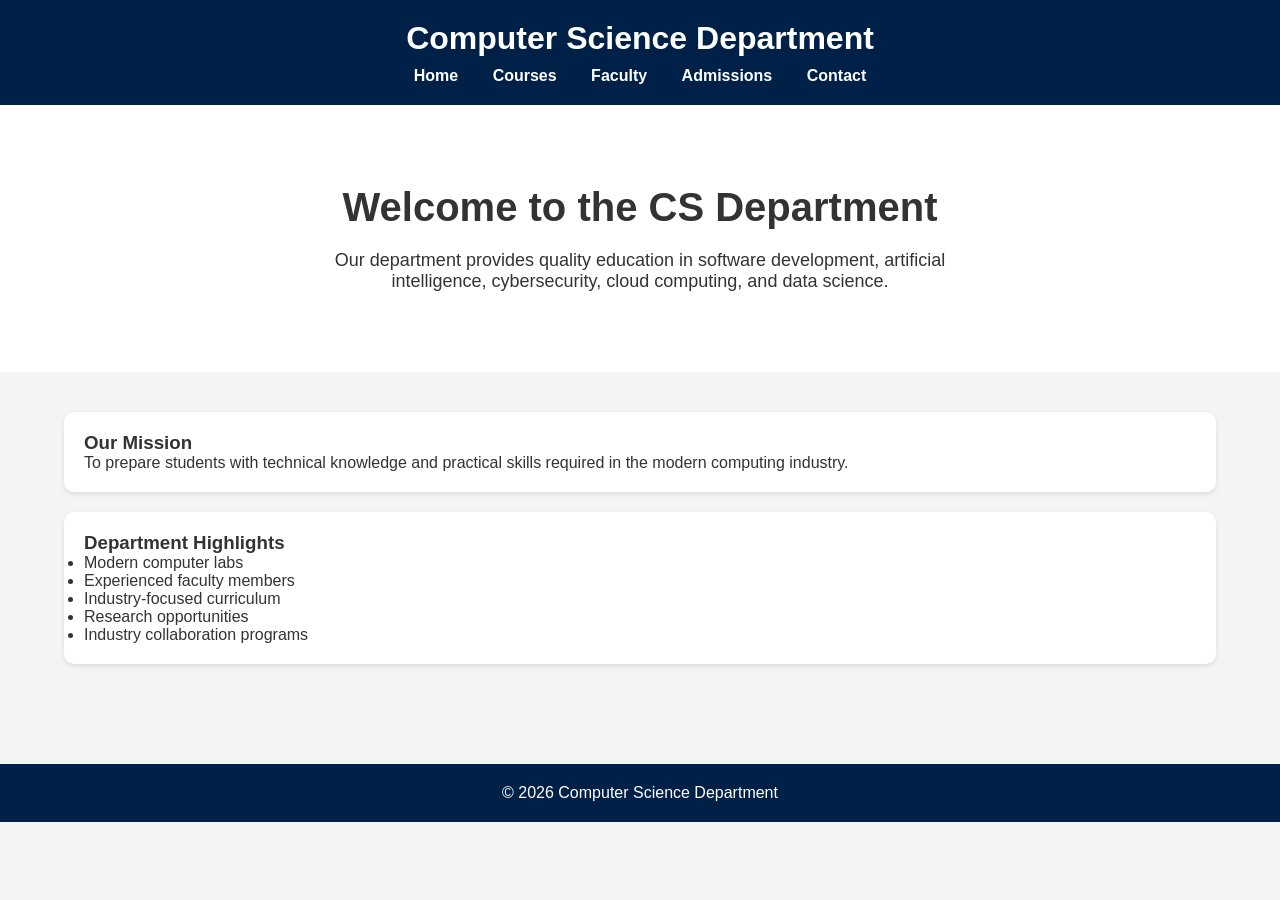
<file: index.html>
<!DOCTYPE html>
<html lang="en">
<head>
    <meta charset="UTF-8">
    <meta name="viewport" content="width=device-width, initial-scale=1.0">
    <title>CS Department - Home</title>
    <link rel="stylesheet" href="css/style.css">
</head>
<body>

<header>
    <h1>Computer Science Department</h1>

    <nav>
        <a href="index.html">Home</a>
        <a href="courses.html">Courses</a>
        <a href="faculty.html">Faculty</a>
        <a href="admissions.html">Admissions</a>
        <a href="contact.html">Contact</a>
    </nav>
</header>

<section class="hero">
    <h2>Welcome to the CS Department</h2>

    <p>
        Our department provides quality education in software development,
        artificial intelligence, cybersecurity, cloud computing, and data science.
    </p>
</section>

<section class="container">

    <div class="card">
        <h3>Our Mission</h3>

        <p>
            To prepare students with technical knowledge and practical skills
            required in the modern computing industry.
        </p>
    </div>

    <div class="card">
        <h3>Department Highlights</h3>

        <ul>
            <li>Modern computer labs</li>
            <li>Experienced faculty members</li>
            <li>Industry-focused curriculum</li>
            <li>Research opportunities</li>
            <li>Industry collaboration programs</li>
        </ul>
    </div>

</section>

<footer>
    <p>© 2026 Computer Science Department</p>
</footer>

</body>
</html>
</file>
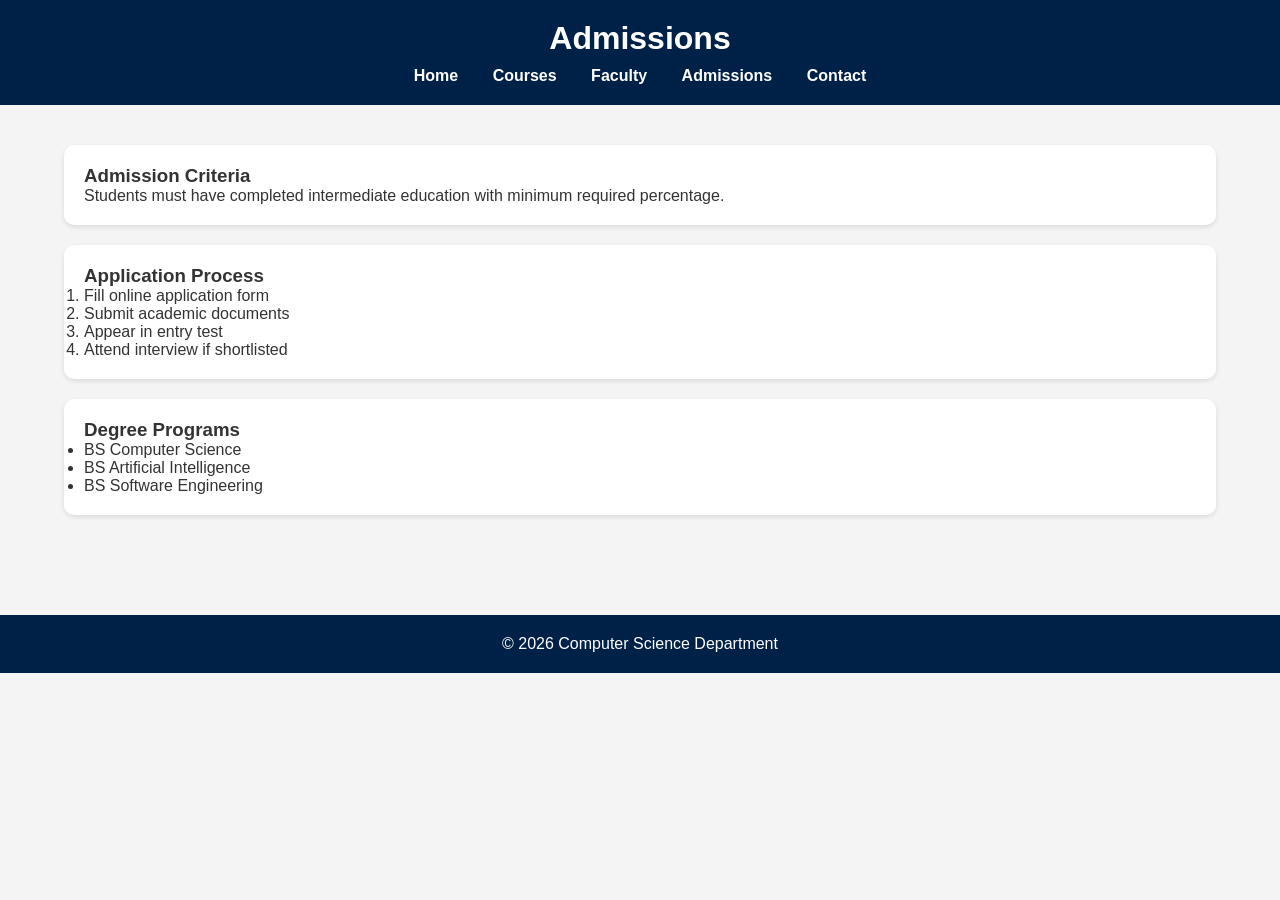
<file: admissions.html>
<!DOCTYPE html>
<html lang="en">
<head>
    <meta charset="UTF-8">
    <meta name="viewport" content="width=device-width, initial-scale=1.0">
    <title>Admissions</title>
    <link rel="stylesheet" href="css/style.css">
</head>
<body>

<header>
    <h1>Admissions</h1>

    <nav>
        <a href="index.html">Home</a>
        <a href="courses.html">Courses</a>
        <a href="faculty.html">Faculty</a>
        <a href="admissions.html">Admissions</a>
        <a href="contact.html">Contact</a>
    </nav>
</header>

<section class="container">

<div class="card">
    <h3>Admission Criteria</h3>

    <p>
        Students must have completed intermediate education with
        minimum required percentage.
    </p>
</div>

<div class="card">
    <h3>Application Process</h3>

    <ol>
        <li>Fill online application form</li>
        <li>Submit academic documents</li>
        <li>Appear in entry test</li>
        <li>Attend interview if shortlisted</li>
    </ol>
</div>

<div class="card">
    <h3>Degree Programs</h3>

    <ul>
        <li>BS Computer Science</li>
        <li>BS Artificial Intelligence</li>
        <li>BS Software Engineering</li>
    </ul>
</div>

</section>

<footer>
    <p>© 2026 Computer Science Department</p>
</footer>

</body>
</html>
</file>
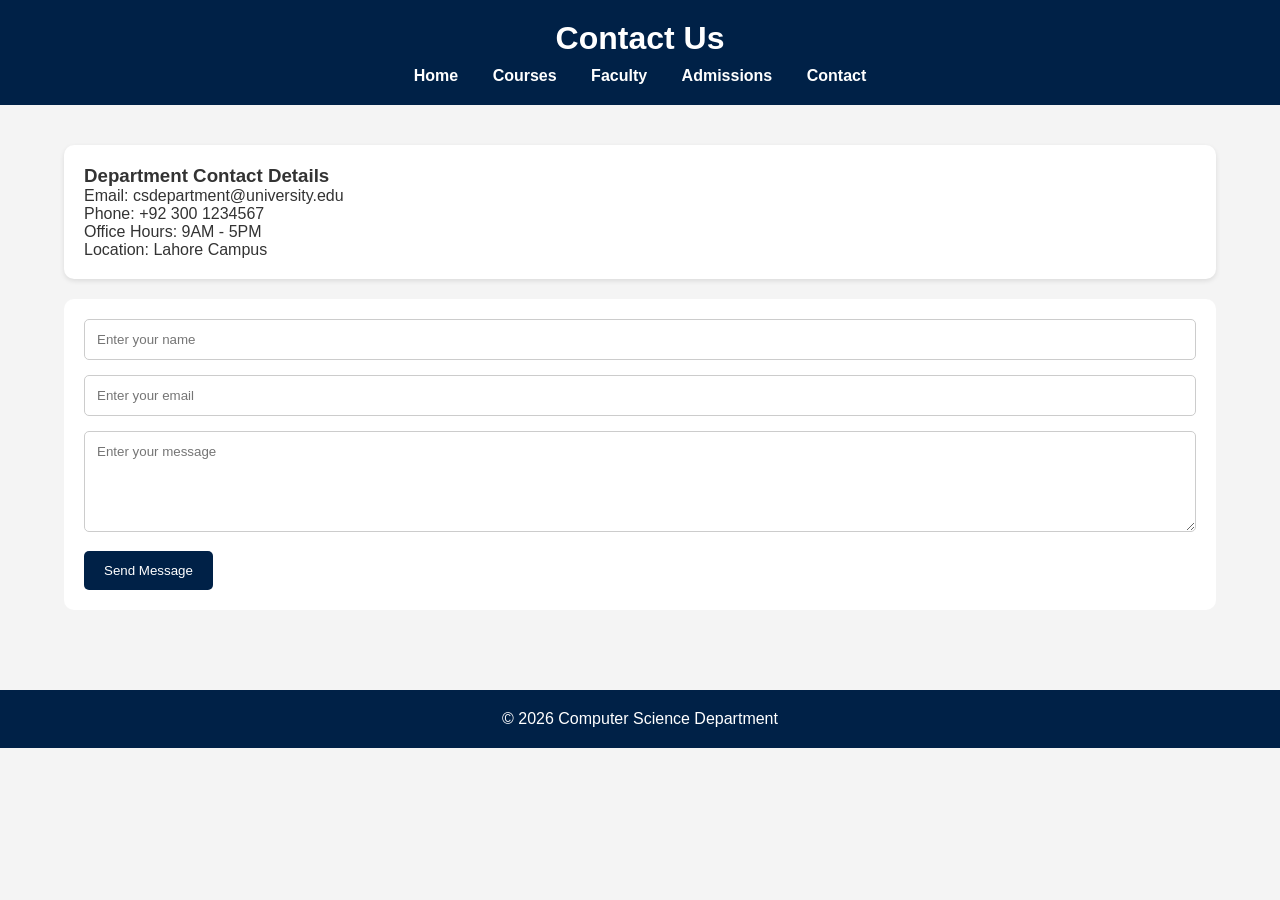
<file: contact.html>
<!DOCTYPE html>
<html lang="en">
<head>
    <meta charset="UTF-8">
    <meta name="viewport" content="width=device-width, initial-scale=1.0">
    <title>Contact</title>
    <link rel="stylesheet" href="css/style.css">
</head>
<body>

<header>
    <h1>Contact Us</h1>

    <nav>
        <a href="index.html">Home</a>
        <a href="courses.html">Courses</a>
        <a href="faculty.html">Faculty</a>
        <a href="admissions.html">Admissions</a>
        <a href="contact.html">Contact</a>
    </nav>
</header>

<section class="container">

<div class="card">
    <h3>Department Contact Details</h3>

    <p>Email: csdepartment@university.edu</p>
    <p>Phone: +92 300 1234567</p>
    <p>Office Hours: 9AM - 5PM</p>
    <p>Location: Lahore Campus</p>
</div>

<form>

    <input type="text" placeholder="Enter your name">

    <input type="email" placeholder="Enter your email">

    <textarea rows="5" placeholder="Enter your message"></textarea>

    <button type="submit">Send Message</button>

</form>

</section>

<footer>
    <p>© 2026 Computer Science Department</p>
</footer>

</body>
</html>
</file>
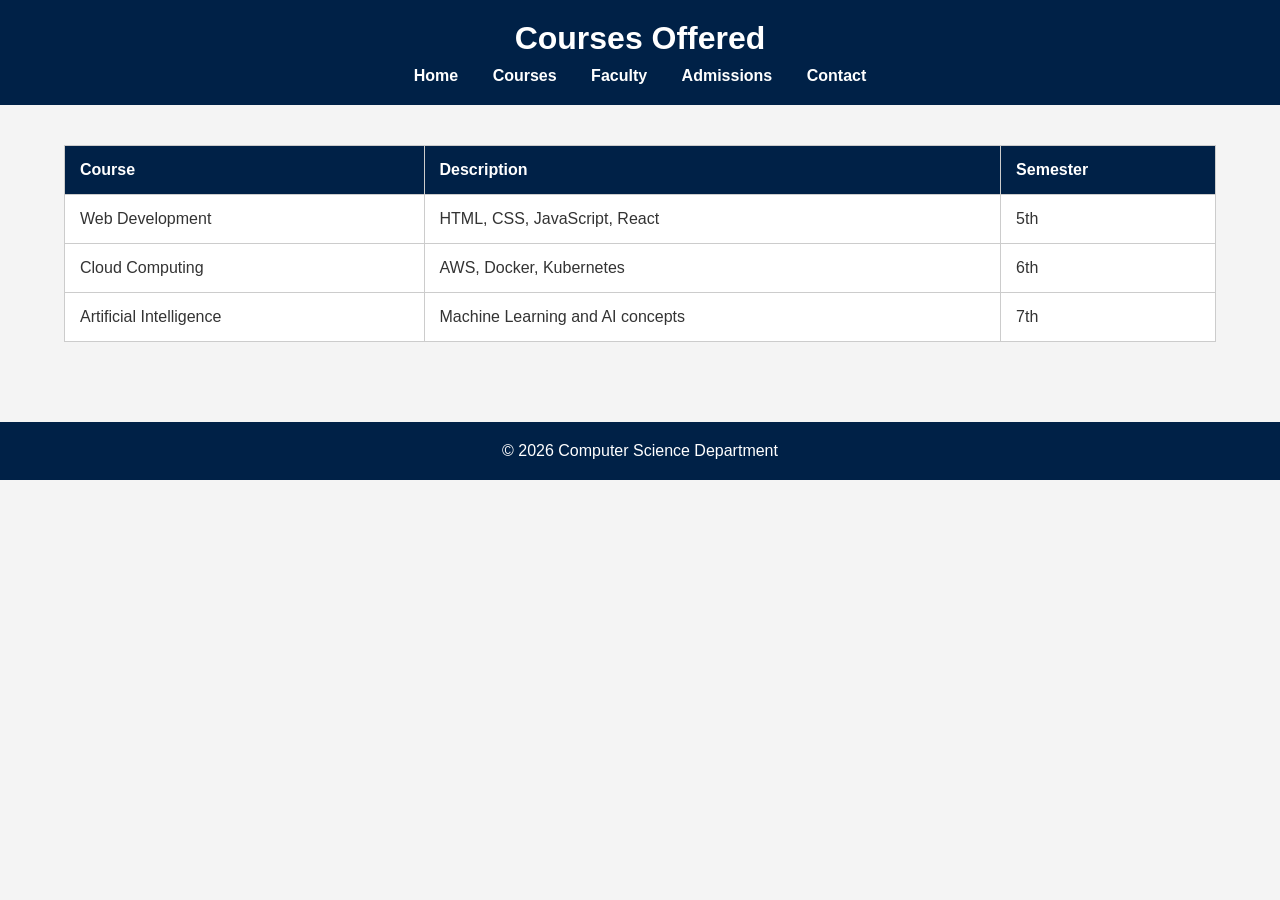
<file: courses.html>
<!DOCTYPE html>
<html lang="en">
<head>
    <meta charset="UTF-8">
    <meta name="viewport" content="width=device-width, initial-scale=1.0">
    <title>Courses</title>
    <link rel="stylesheet" href="css/style.css">
</head>
<body>

<header>
    <h1>Courses Offered</h1>

    <nav>
        <a href="index.html">Home</a>
        <a href="courses.html">Courses</a>
        <a href="faculty.html">Faculty</a>
        <a href="admissions.html">Admissions</a>
        <a href="contact.html">Contact</a>
    </nav>
</header>

<section class="container">

<table>
    <tr>
        <th>Course</th>
        <th>Description</th>
        <th>Semester</th>
    </tr>

    <tr>
        <td>Web Development</td>
        <td>HTML, CSS, JavaScript, React</td>
        <td>5th</td>
    </tr>

    <tr>
        <td>Cloud Computing</td>
        <td>AWS, Docker, Kubernetes</td>
        <td>6th</td>
    </tr>

    <tr>
        <td>Artificial Intelligence</td>
        <td>Machine Learning and AI concepts</td>
        <td>7th</td>
    </tr>

</table>

</section>

<footer>
    <p>© 2026 Computer Science Department</p>
</footer>

</body>
</html>
</file>
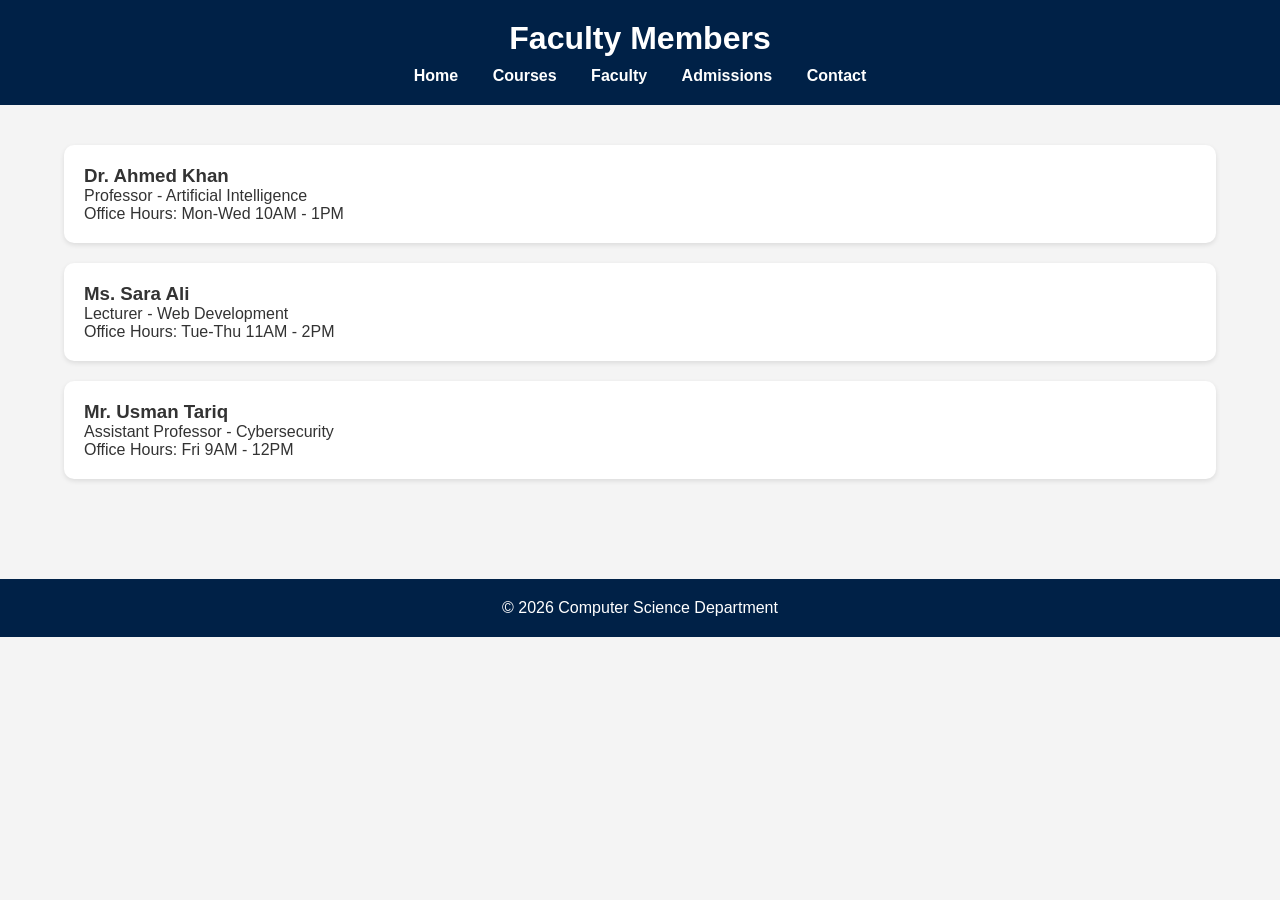
<file: faculty.html>
<!DOCTYPE html>
<html lang="en">
<head>
    <meta charset="UTF-8">
    <meta name="viewport" content="width=device-width, initial-scale=1.0">
    <title>Faculty</title>
    <link rel="stylesheet" href="css/style.css">
</head>
<body>

<header>
    <h1>Faculty Members</h1>

    <nav>
        <a href="index.html">Home</a>
        <a href="courses.html">Courses</a>
        <a href="faculty.html">Faculty</a>
        <a href="admissions.html">Admissions</a>
        <a href="contact.html">Contact</a>
    </nav>
</header>

<section class="container">

<div class="card">
    <h3>Dr. Ahmed Khan</h3>
    <p>Professor - Artificial Intelligence</p>
    <p>Office Hours: Mon-Wed 10AM - 1PM</p>
</div>

<div class="card">
    <h3>Ms. Sara Ali</h3>
    <p>Lecturer - Web Development</p>
    <p>Office Hours: Tue-Thu 11AM - 2PM</p>
</div>

<div class="card">
    <h3>Mr. Usman Tariq</h3>
    <p>Assistant Professor - Cybersecurity</p>
    <p>Office Hours: Fri 9AM - 12PM</p>
</div>

</section>

<footer>
    <p>© 2026 Computer Science Department</p>
</footer>

</body>
</html>
</file>
<file: css/style.css>
*{
    margin:0;
    padding:0;
    box-sizing:border-box;
    font-family:Arial, sans-serif;
}

body{
    background:#f4f4f4;
    color:#333;
}

header{
    background:#002147;
    color:white;
    padding:20px;
}

header h1{
    text-align:center;
    margin-bottom:10px;
}

nav{
    text-align:center;
}

nav a{
    color:white;
    text-decoration:none;
    margin:0 15px;
    font-weight:bold;
}

nav a:hover{
    color:#ffcc00;
}

.hero{
    padding:80px 20px;
    text-align:center;
    background:white;
}

.hero h2{
    font-size:40px;
    margin-bottom:20px;
}

.hero p{
    font-size:18px;
    max-width:700px;
    margin:auto;
}

.container{
    width:90%;
    margin:auto;
    padding:40px 0;
}

.card{
    background:white;
    padding:20px;
    margin-bottom:20px;
    border-radius:10px;
    box-shadow:0 2px 5px rgba(0,0,0,0.1);
}

footer{
    background:#002147;
    color:white;
    text-align:center;
    padding:20px;
    margin-top:40px;
}

table{
    width:100%;
    border-collapse:collapse;
    background:white;
}

table th, table td{
    border:1px solid #ccc;
    padding:15px;
    text-align:left;
}

table th{
    background:#002147;
    color:white;
}

form{
    background:white;
    padding:20px;
    border-radius:10px;
}

form input, form textarea{
    width:100%;
    padding:12px;
    margin-bottom:15px;
    border:1px solid #ccc;
    border-radius:5px;
}

form button{
    background:#002147;
    color:white;
    padding:12px 20px;
    border:none;
    cursor:pointer;
    border-radius:5px;
}

form button:hover{
    background:#ffcc00;
    color:black;
}

@media(max-width:768px){
    nav a{
        display:block;
        margin:10px 0;
    }

    .hero h2{
        font-size:28px;
    }
}
</file>
